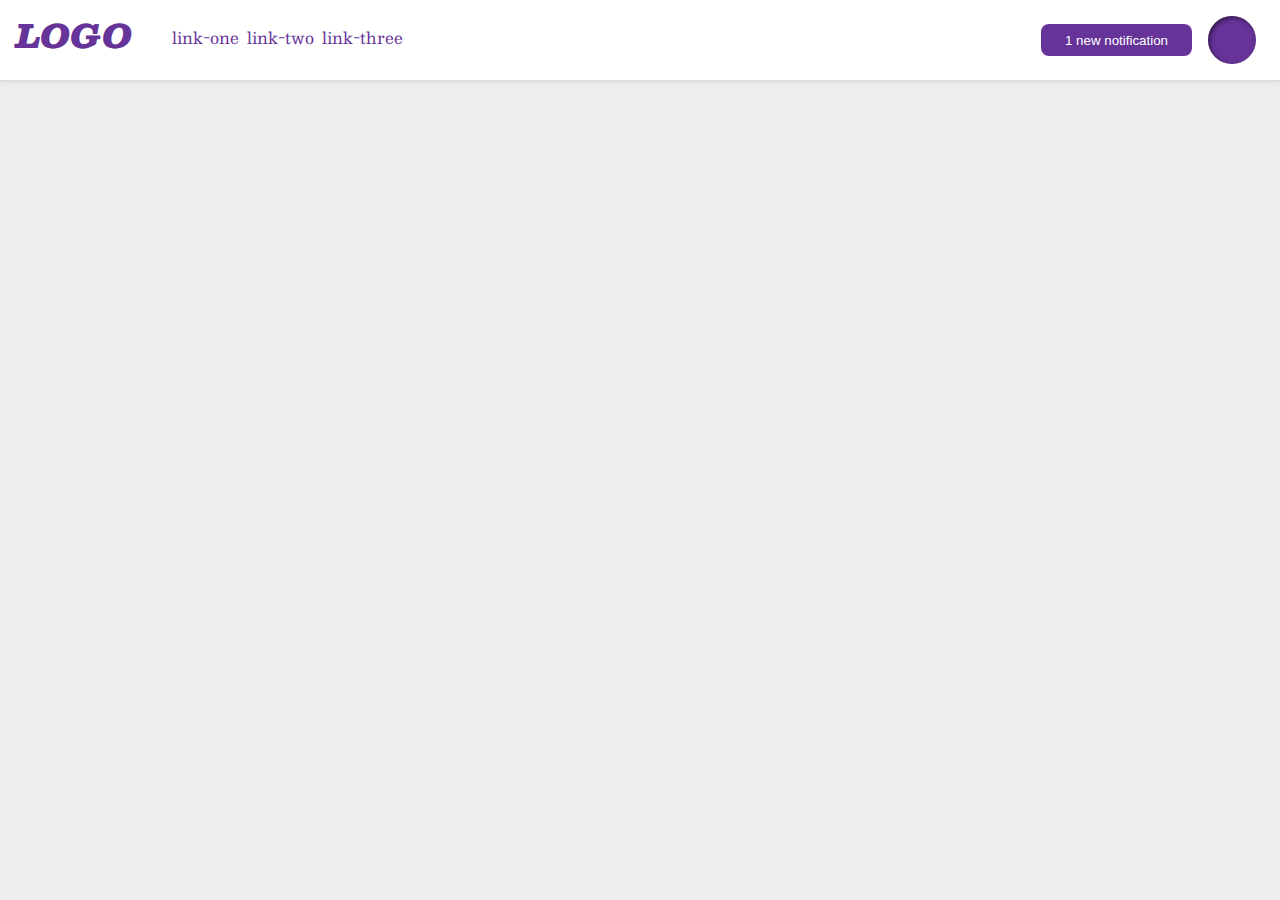
<file: flex/03-flex-header-2/index.html>
<!DOCTYPE html>
<html lang="en">
  <head>
    <meta charset="UTF-8" />
    <meta http-equiv="X-UA-Compatible" content="IE=edge" />
    <meta name="viewport" content="width=device-width, initial-scale=1.0" />
    <title>Flex Header 2</title>
    <link rel="stylesheet" href="style.css" />
  </head>
  <body>
    <div class="header">
      <div class="logo">LOGO</div>
      <ul class="links">
        <li><a href="https://google.com">link-one</a></li>
        <li><a href="https://google.com">link-two</a></li>
        <li><a href="https://google.com">link-three</a></li>
      </ul>
      <div class="end-nav">
        <button class="notifications">1 new notification</button>
        <div class="profile-image"></div>
      </div>
    </div>
  </body>
</html>
</file>
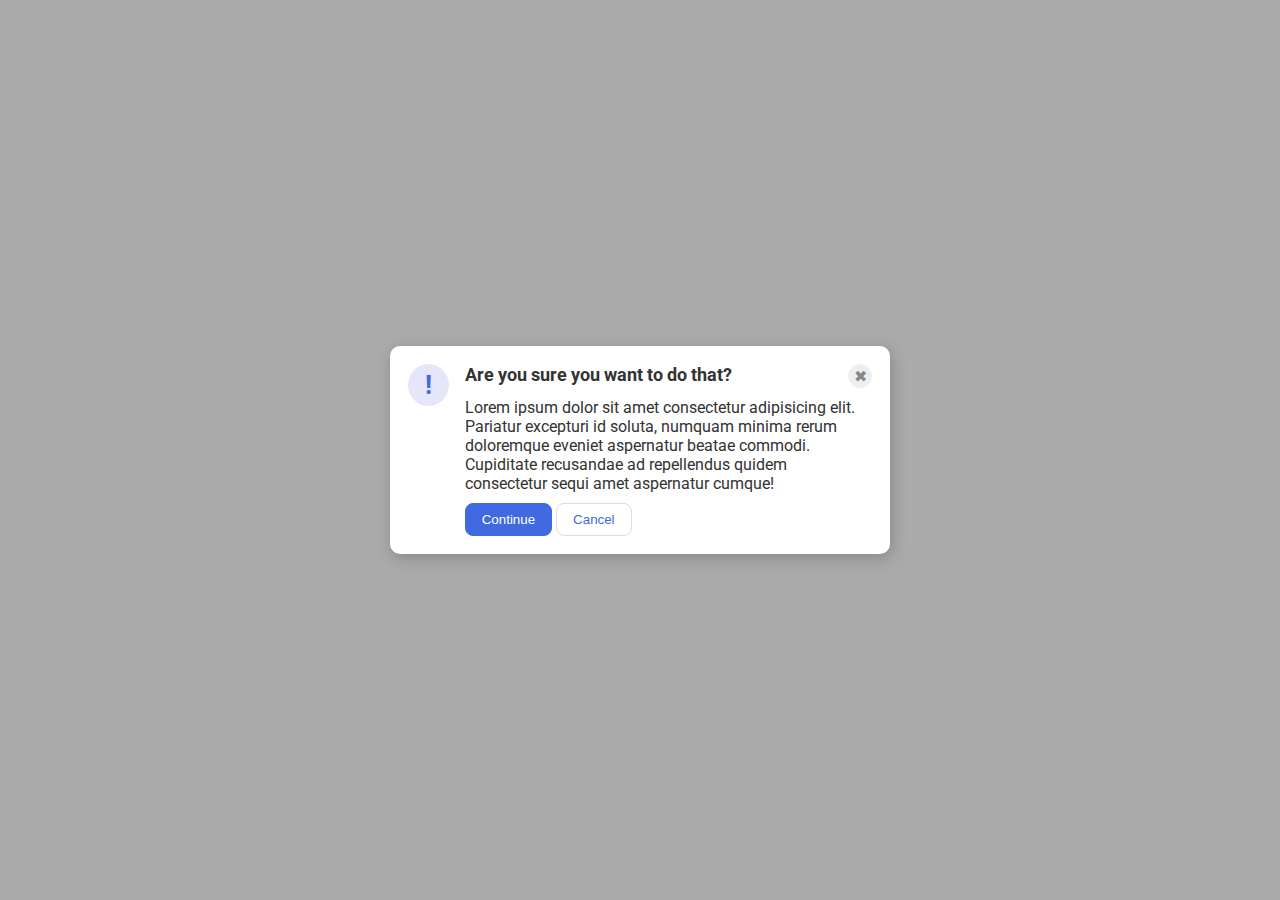
<file: flex/05-flex-modal/index.html>
<!DOCTYPE html>
<html lang="en">
  <head>
    <meta charset="UTF-8" />
    <meta http-equiv="X-UA-Compatible" content="IE=edge" />
    <meta name="viewport" content="width=device-width, initial-scale=1.0" />
    <link rel="stylesheet" href="style.css" />
    <title>Modal</title>
  </head>
  <body>
    <div class="modal">
      <div class="icon">!</div>
      <div class="content">
        <div class="top-content">
          <div class="header">Are you sure you want to do that?</div>
          <button class="close-button">✖</button>
        </div>
        <div class="text">
          Lorem ipsum dolor sit amet consectetur adipisicing elit. Pariatur
          excepturi id soluta, numquam minima rerum doloremque eveniet
          aspernatur beatae commodi. Cupiditate recusandae ad repellendus quidem
          consectetur sequi amet aspernatur cumque!
        </div>
        <div>
          <button class="continue">Continue</button>
          <button class="cancel">Cancel</button>
        </div>
      </div>
    </div>
  </body>
</html>
</file>
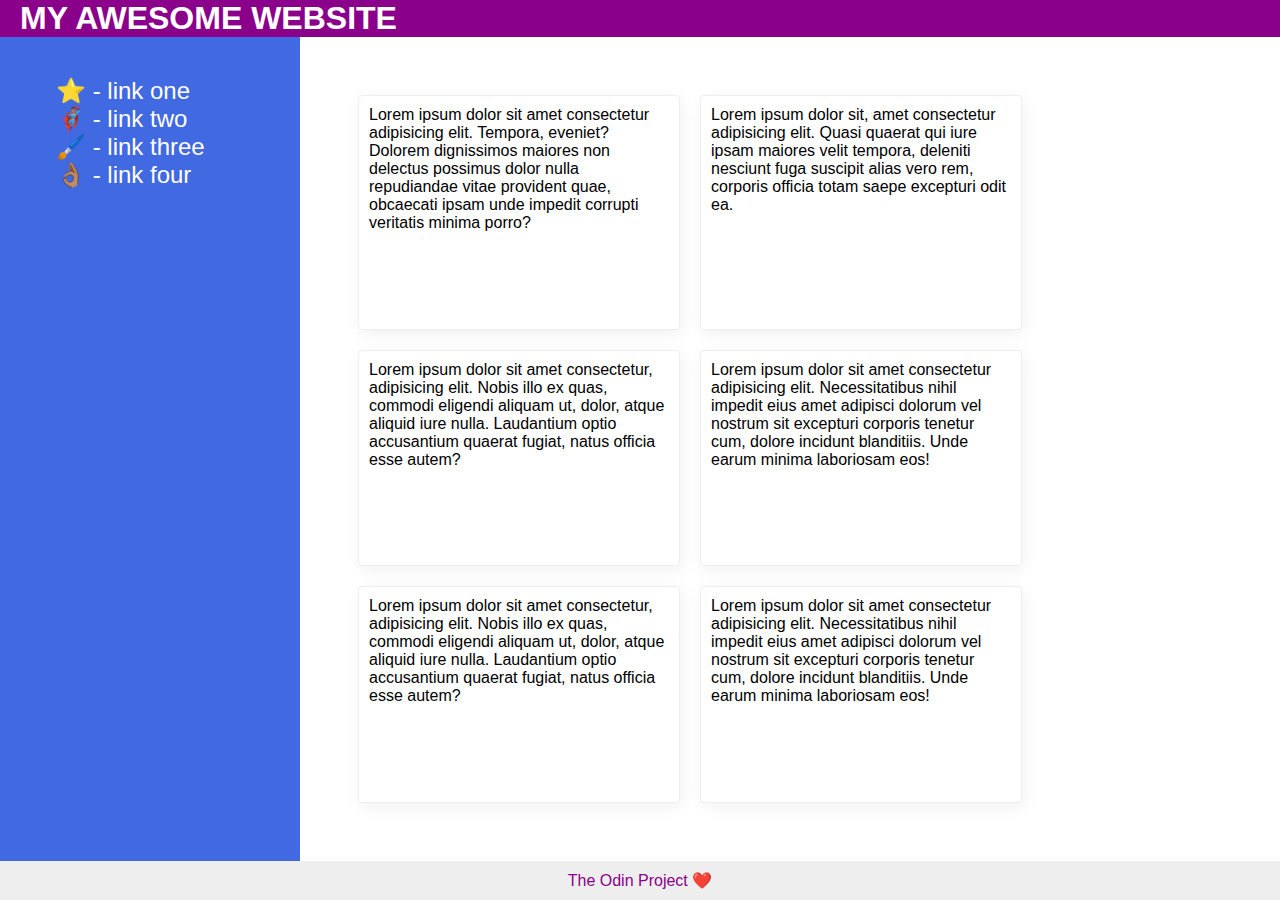
<file: flex/07-flex-layout-2/index.html>
<!DOCTYPE html>
<html lang="en">
  <head>
    <meta charset="UTF-8" />
    <meta http-equiv="X-UA-Compatible" content="IE=edge" />
    <meta name="viewport" content="width=device-width, initial-scale=1.0" />
    <title>The Holy Grail</title>
    <link rel="stylesheet" href="style.css" />
  </head>
  <body>
    <div class="header">MY AWESOME WEBSITE</div>
    <div class="content">
      <div class="sidebar">
        <ul>
          <li><a href="#">⭐ - link one</a></li>
          <li><a href="#">🦸🏽‍♂️ - link two</a></li>
          <li><a href="#">🖌️ - link three</a></li>
          <li><a href="#">👌🏽 - link four</a></li>
        </ul>
      </div>
      <div class="cards">
        <div class="card">
          Lorem ipsum dolor sit amet consectetur adipisicing elit. Tempora,
          eveniet? Dolorem dignissimos maiores non delectus possimus dolor nulla
          repudiandae vitae provident quae, obcaecati ipsam unde impedit
          corrupti veritatis minima porro?
        </div>
        <div class="card">
          Lorem ipsum dolor sit, amet consectetur adipisicing elit. Quasi
          quaerat qui iure ipsam maiores velit tempora, deleniti nesciunt fuga
          suscipit alias vero rem, corporis officia totam saepe excepturi odit
          ea.
        </div>
        <div class="card">
          Lorem ipsum dolor sit amet consectetur, adipisicing elit. Nobis illo
          ex quas, commodi eligendi aliquam ut, dolor, atque aliquid iure nulla.
          Laudantium optio accusantium quaerat fugiat, natus officia esse autem?
        </div>
        <div class="card">
          Lorem ipsum dolor sit amet consectetur adipisicing elit.
          Necessitatibus nihil impedit eius amet adipisci dolorum vel nostrum
          sit excepturi corporis tenetur cum, dolore incidunt blanditiis. Unde
          earum minima laboriosam eos!
        </div>
        <div class="card">
          Lorem ipsum dolor sit amet consectetur, adipisicing elit. Nobis illo
          ex quas, commodi eligendi aliquam ut, dolor, atque aliquid iure nulla.
          Laudantium optio accusantium quaerat fugiat, natus officia esse autem?
        </div>
        <div class="card">
          Lorem ipsum dolor sit amet consectetur adipisicing elit.
          Necessitatibus nihil impedit eius amet adipisci dolorum vel nostrum
          sit excepturi corporis tenetur cum, dolore incidunt blanditiis. Unde
          earum minima laboriosam eos!
        </div>
      </div>
    </div>

    <div class="footer">The Odin Project ❤️</div>
  </body>
</html>
</file>
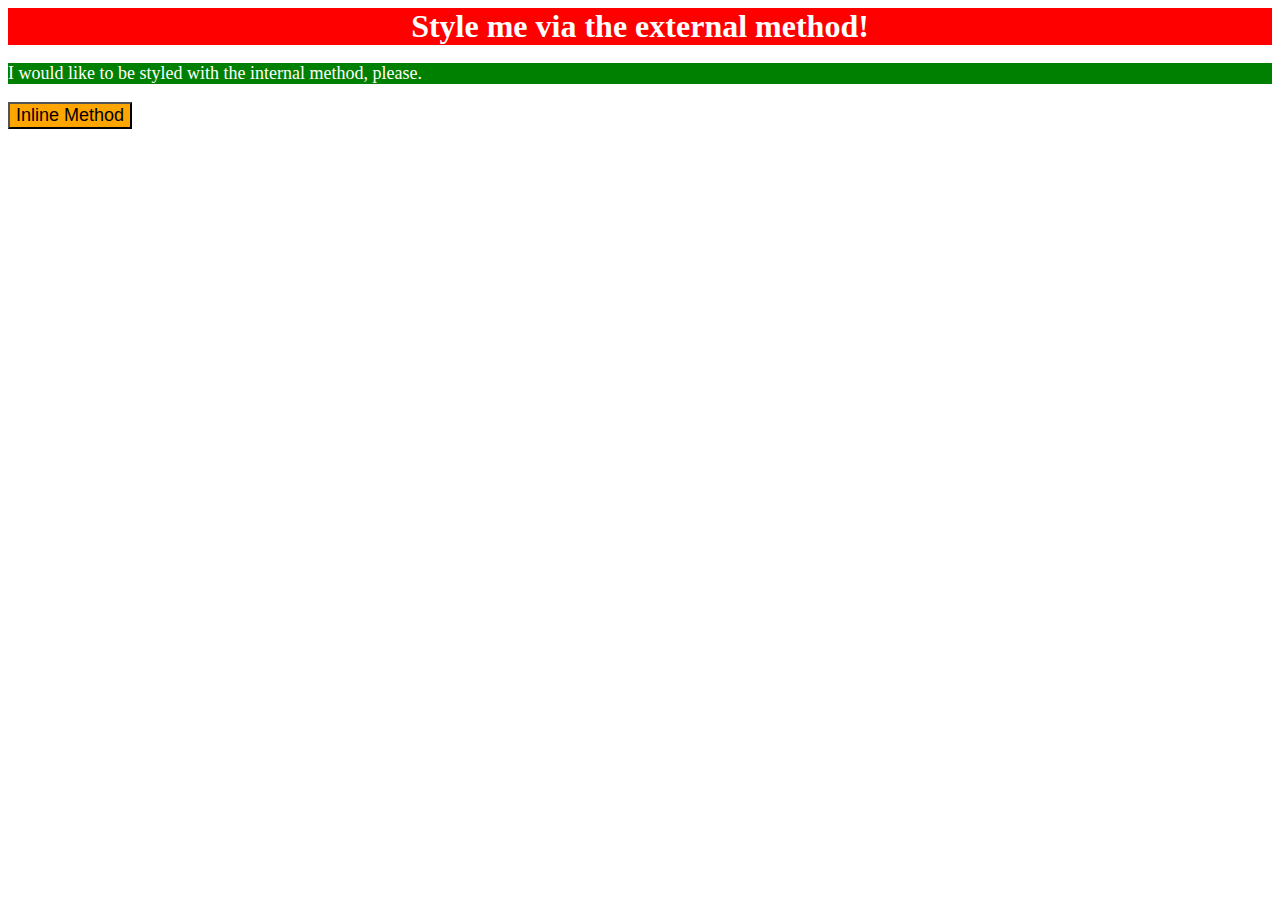
<file: foundations/01-css-methods/index.html>
<!DOCTYPE html>
<html lang="en">
  <head>
    <meta charset="UTF-8" />
    <meta http-equiv="X-UA-Compatible" content="IE=edge" />
    <meta name="viewport" content="width=device-width, initial-scale=1.0" />
    <style>
      button,
      p {
        font-size: 18px;
      }
    </style>
    <link rel="stylesheet" href="./styles.css" />
    <title>Methods for Adding CSS</title>
  </head>
  <body>
    <div>Style me via the external method!</div>
    <p style="background-color: green">
      I would like to be styled with the internal method, please.
    </p>
    <button style="background-color: orange">Inline Method</button>
  </body>
</html>
</file>
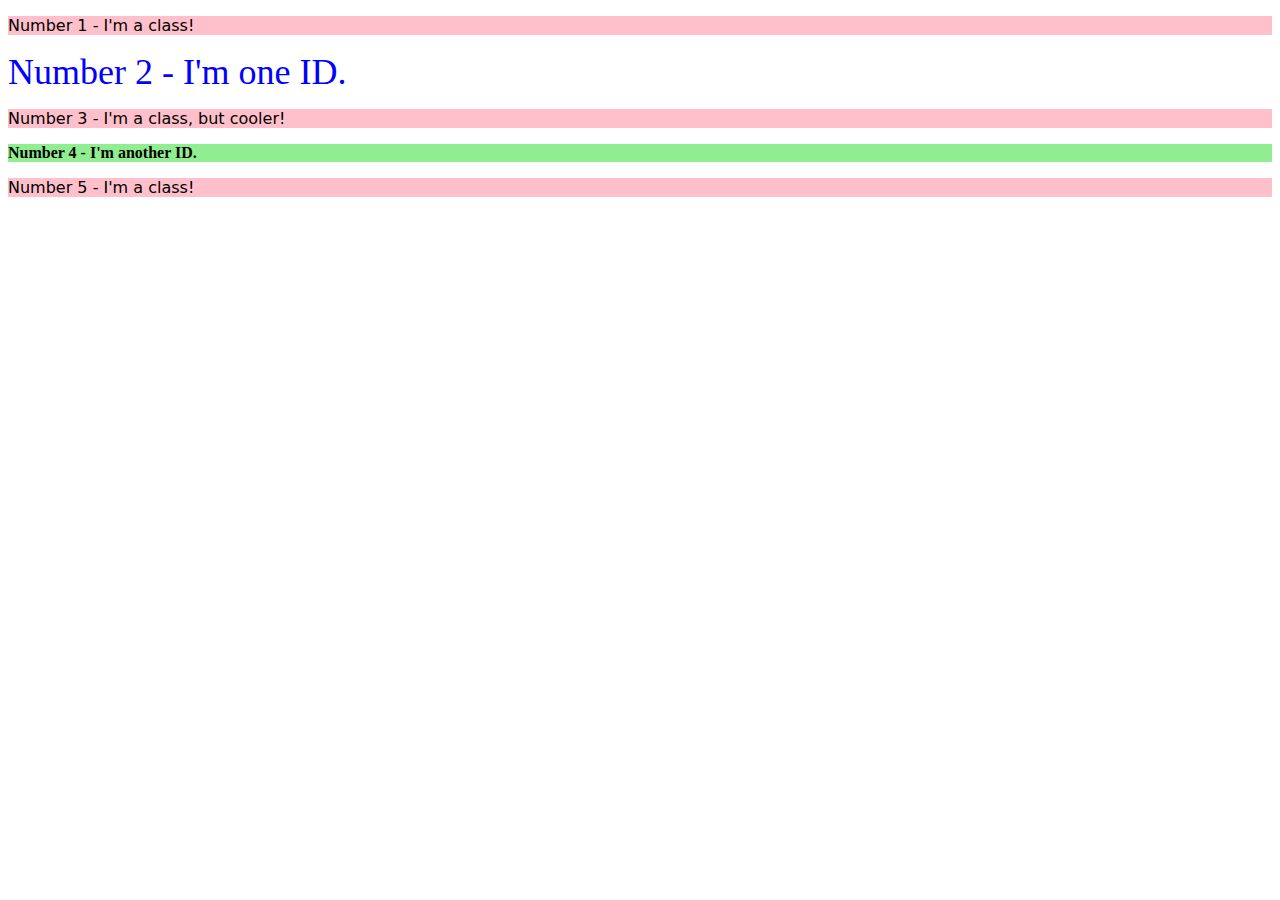
<file: foundations/02-class-id-selectors/index.html>
<!DOCTYPE html>
<html lang="en">
  <head>
    <meta charset="UTF-8" />
    <meta http-equiv="X-UA-Compatible" content="IE=edge" />
    <meta name="viewport" content="width=device-width, initial-scale=1.0" />
    <title>Class and ID Selectors</title>
    <link rel="stylesheet" href="style.css" />
  </head>
  <body>
    <p class="class">Number 1 - I'm a class!</p>
    <div id="two">Number 2 - I'm one ID.</div>
    <p class="class .text-medium">Number 3 - I'm a class, but cooler!</p>
    <div id="four" class=".text-medium">Number 4 - I'm another ID.</div>
    <p class="class">Number 5 - I'm a class!</p>
  </body>
</html>
</file>
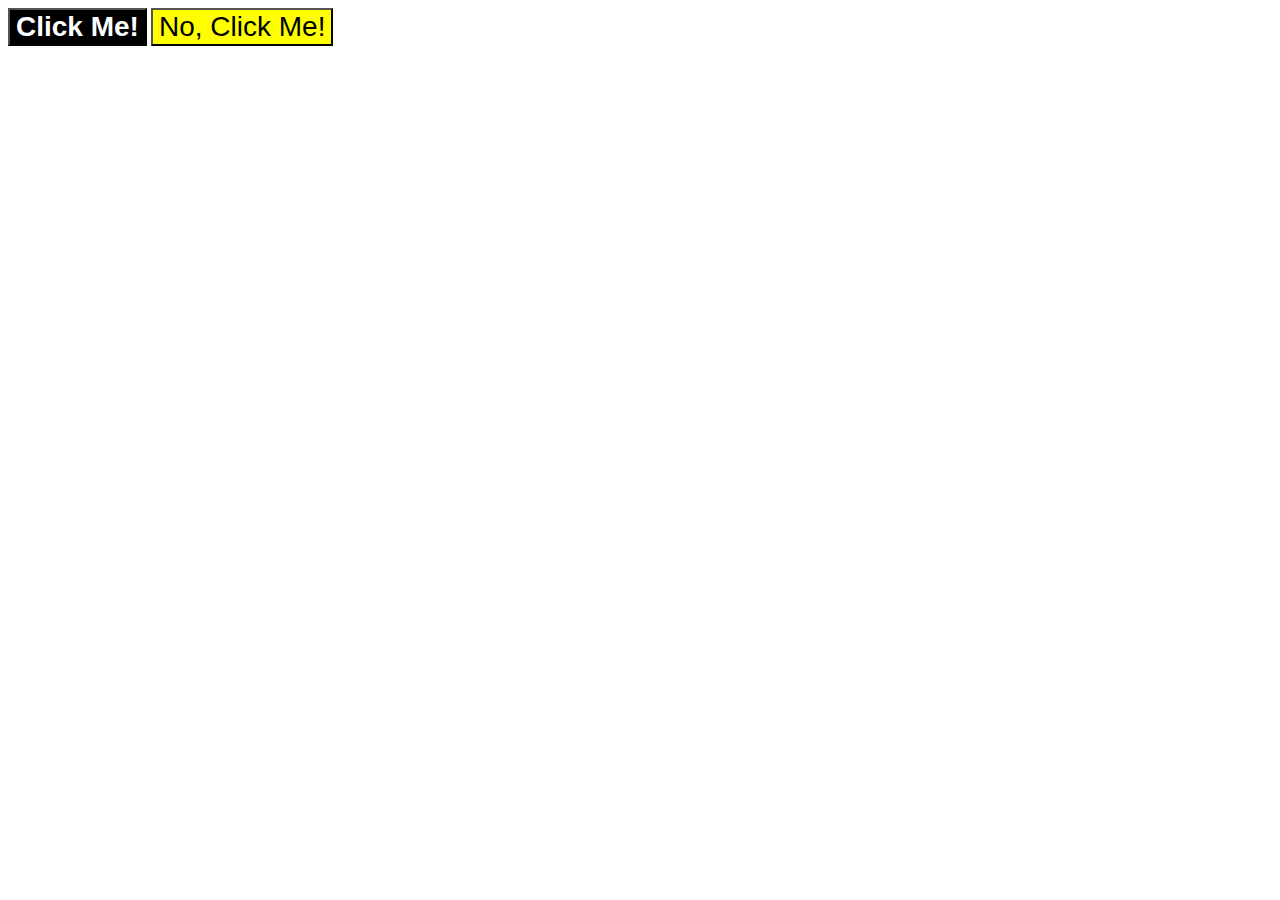
<file: foundations/03-grouping-selectors/index.html>
<!DOCTYPE html>
<html lang="en">
  <head>
    <meta charset="UTF-8" />
    <meta http-equiv="X-UA-Compatible" content="IE=edge" />
    <meta name="viewport" content="width=device-width, initial-scale=1.0" />
    <title>Grouping Selectors</title>
    <link rel="stylesheet" href="style.css" />
  </head>
  <body>
    <button class="btn-primary">Click Me!</button>
    <button class="btn-secondary">No, Click Me!</button>
  </body>
</html>
</file>
<file: flex/03-flex-header-2/style.css>
/* this is some magical font-importing.  
you'll learn about it later. */
@import url("https://fonts.googleapis.com/css2?family=Besley:ital,wght@0,400;1,900&display=swap");

body {
  margin: 0;
  background: #eee;
  font-family: Besley, serif;
}

.header {
  background: white;
  border-bottom: 1px solid #ddd;
  box-shadow: 0 0 8px rgba(0, 0, 0, 0.1);
  display: flex;
  padding: 8px 16px;
}

.profile-image {
  background: rebeccapurple;
  box-shadow: inset 2px 2px 4px rgba(0, 0, 0, 0.5);
  border-radius: 50%;
  width: 48px;
  height: 48px;
}

.logo {
  color: rebeccapurple;
  font-size: 32px;
  font-weight: 900;
  font-style: italic;
}

button {
  border: none;
  border-radius: 8px;
  background: rebeccapurple;
  color: white;
  padding: 8px 24px;
}

a {
  /* this removes the line under our links */
  text-decoration: none;
  color: rebeccapurple;
}

ul {
  list-style-type: none;
  display: flex;
  gap: 8px;
}

.end-nav {
  display: flex;
  margin-left: auto;
  gap: 8px;
  padding: 8px;
}

.notifications {
  margin: 8px;
}
</file>
<file: flex/05-flex-modal/style.css>
@import url("https://fonts.googleapis.com/css2?family=Roboto:wght@400;700&display=swap");

html,
body {
  height: 100%;
}

body {
  font-family: Roboto, sans-serif;
  margin: 0;
  background: #aaa;
  color: #333;
  /* I'll give you this one for free lol */
  display: flex;
  align-items: center;
  justify-content: center;
}

.modal {
  background: white;
  max-width: 480px;
  border-radius: 10px;
  box-shadow: 2px 4px 16px rgba(0, 0, 0, 0.2);
  display: flex;
  padding: 10px;
}

.content {
  flex: 10;
  margin: 8px;
  display: flex;
  flex-direction: column;
  gap: 10px;
}

.content > div {
  flex: 1;
}

.top-content {
  width: 100%;
  display: flex;
  justify-content: space-between;
}

.header {
  font-weight: bold;
  font-size: 18px;
  display: inline;
}

.icon {
  color: royalblue;
  font-size: 26px;
  font-weight: 700;
  background: lavender;
  width: 42px;
  height: 42px;
  border-radius: 50%;
  display: flex;
  align-items: center;
  justify-content: center;
  flex: 1;
  margin: 8px;
}

.close-button {
  background: #eee;
  border-radius: 50%;
  color: #888;
  font-weight: 400;
  font-size: 16px;
  height: 24px;
  width: 24px;
  border: 1px solid #eee;
  padding: 0;
}

button {
  cursor: pointer;
  padding: 8px 16px;
  border-radius: 8px;
}

button.continue {
  background: royalblue;
  border: 1px solid royalblue;
  color: white;
}

button.cancel {
  background: white;
  border: 1px solid #ddd;
  color: royalblue;
}
</file>
<file: flex/07-flex-layout-2/style.css>
body {
  font-family: -apple-system, BlinkMacSystemFont, "Segoe UI", Roboto, Oxygen,
    Ubuntu, Cantarell, "Open Sans", "Helvetica Neue", sans-serif;
  margin: 0;
  min-height: 100vh;
  display: flex;
  flex-direction: column;
}

body > div {
  flex: 1;
}

.content {
  display: flex;
  flex: 1;
}

.sidebar {
  flex: 1 0 300px;
}

.header {
  height: 72px;
  background: darkmagenta;
  color: white;
  font-weight: 900;
  font-size: 32px;
  display: flex;
  justify-content: start;
  align-items: center;
  padding: 0 20px;
}

.footer {
  height: 72px;
  background: #eee;
  color: darkmagenta;
}

.footer,
.header {
  flex-grow: 0;
}

.sidebar {
  width: 300px;
  padding: 16px;
  font-size: 24px;
  background: royalblue;
  box-sizing: border-box;
}

.cards {
  flex-wrap: wrap;
  display: flex;
  padding: 48px;
}

.card {
  border: 1px solid #eee;
  box-shadow: 2px 4px 16px rgba(0, 0, 0, 0.06);
  border-radius: 4px;
  margin: 10px;
  max-width: 300px;
  padding: 10px;
  flex: 1 1 300px;
}

a {
  text-decoration: none;
  color: white;
}

ul {
  list-style-type: none;
}

.footer {
  text-align: center;
  padding: 10px;
}
</file>
<file: foundations/01-css-methods/styles.css>
div {
  background-color: red;
  font-size: 32px;
  text-align: center;
  font-weight: bold;
}

div,
p {
  color: white;
}
</file>
<file: foundations/02-class-id-selectors/style.css>
.class {
  background-color: pink;
  font-family: Verdana, "DejaVu Sans", sans-serif;
}

#two {
  color: blue;
  font-size: 36px;
}

.text-medium {
  font-size: 24px;
}

#four {
  background-color: lightgreen;
  font-weight: bold;
}
</file>
<file: foundations/03-grouping-selectors/style.css>
.btn-primary {
  background-color: black;
  font-weight: bold;
  color: white;
}

.btn-secondary {
  background-color: yellow;
}

.btn-primary,
.btn-secondary {
  font-size: 28px;
  font-family: Helvetica, "Times New Roman", "san-serif";
}
</file>
